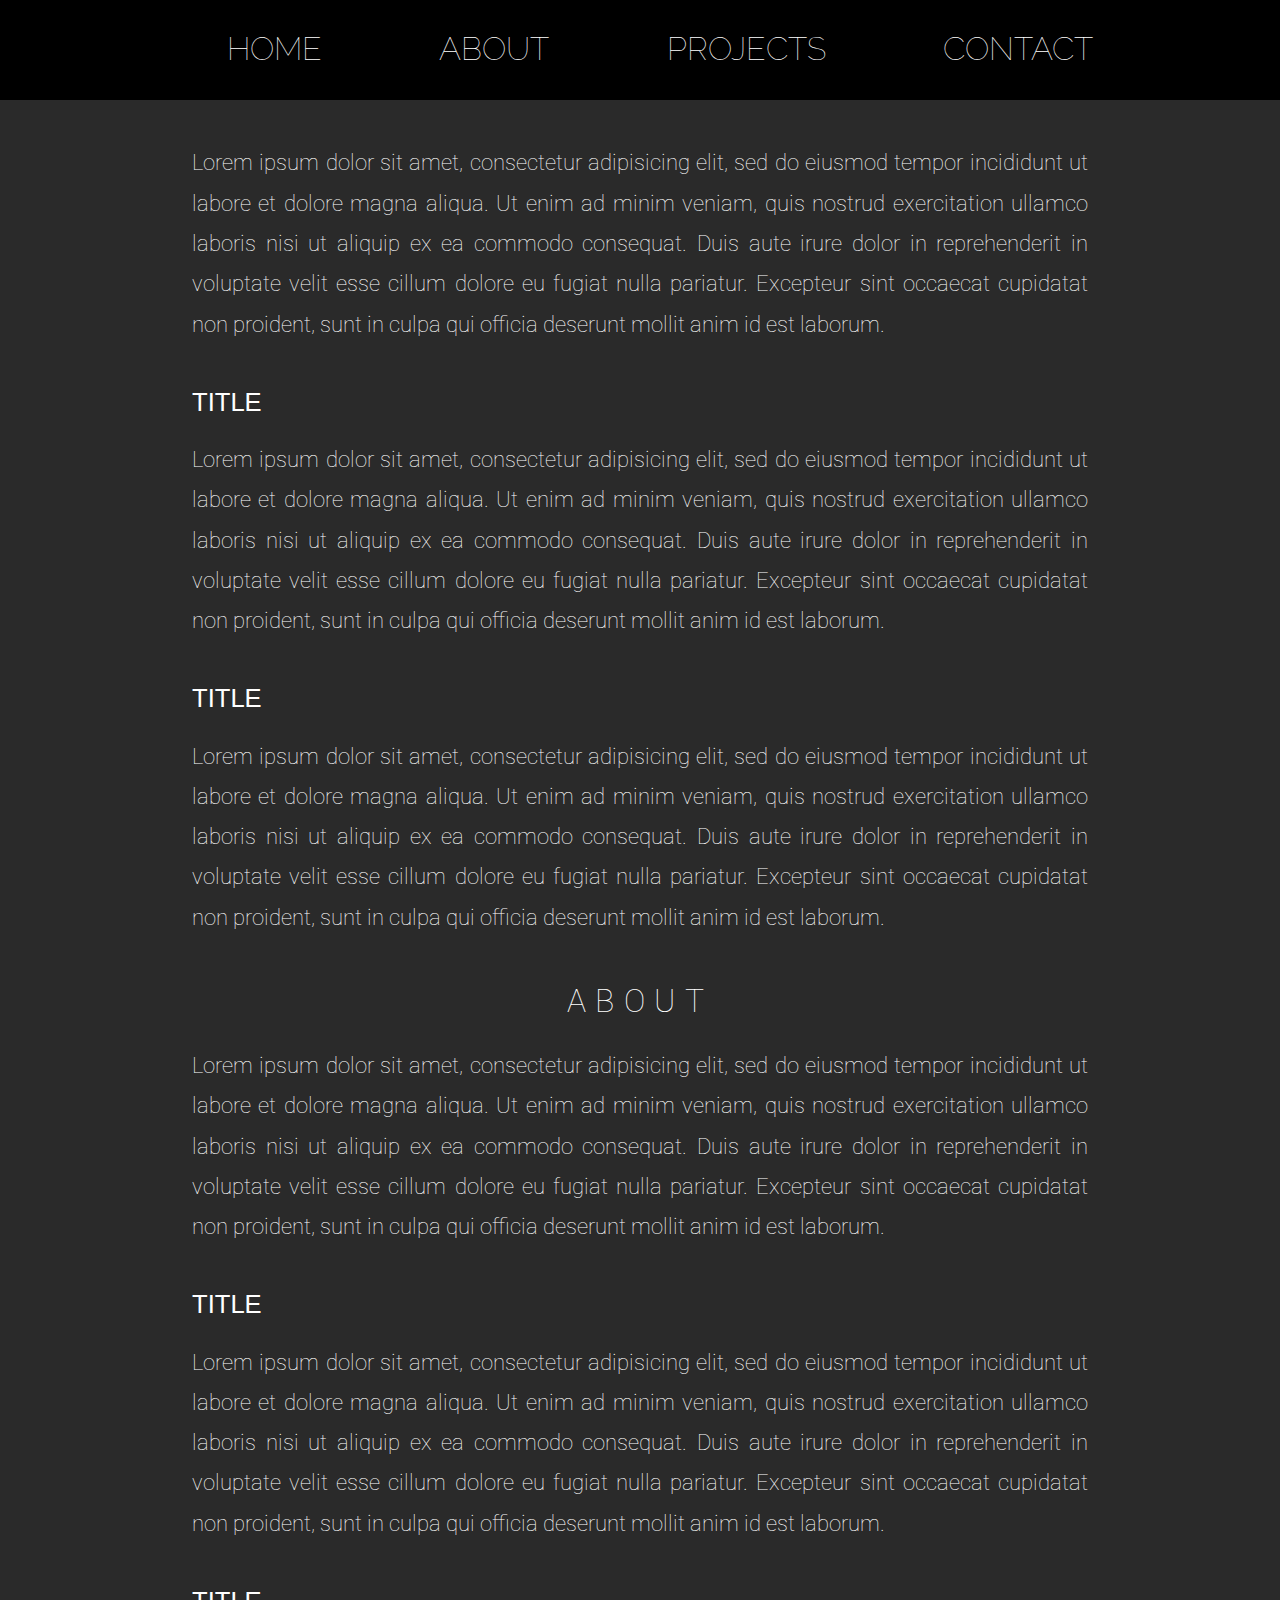
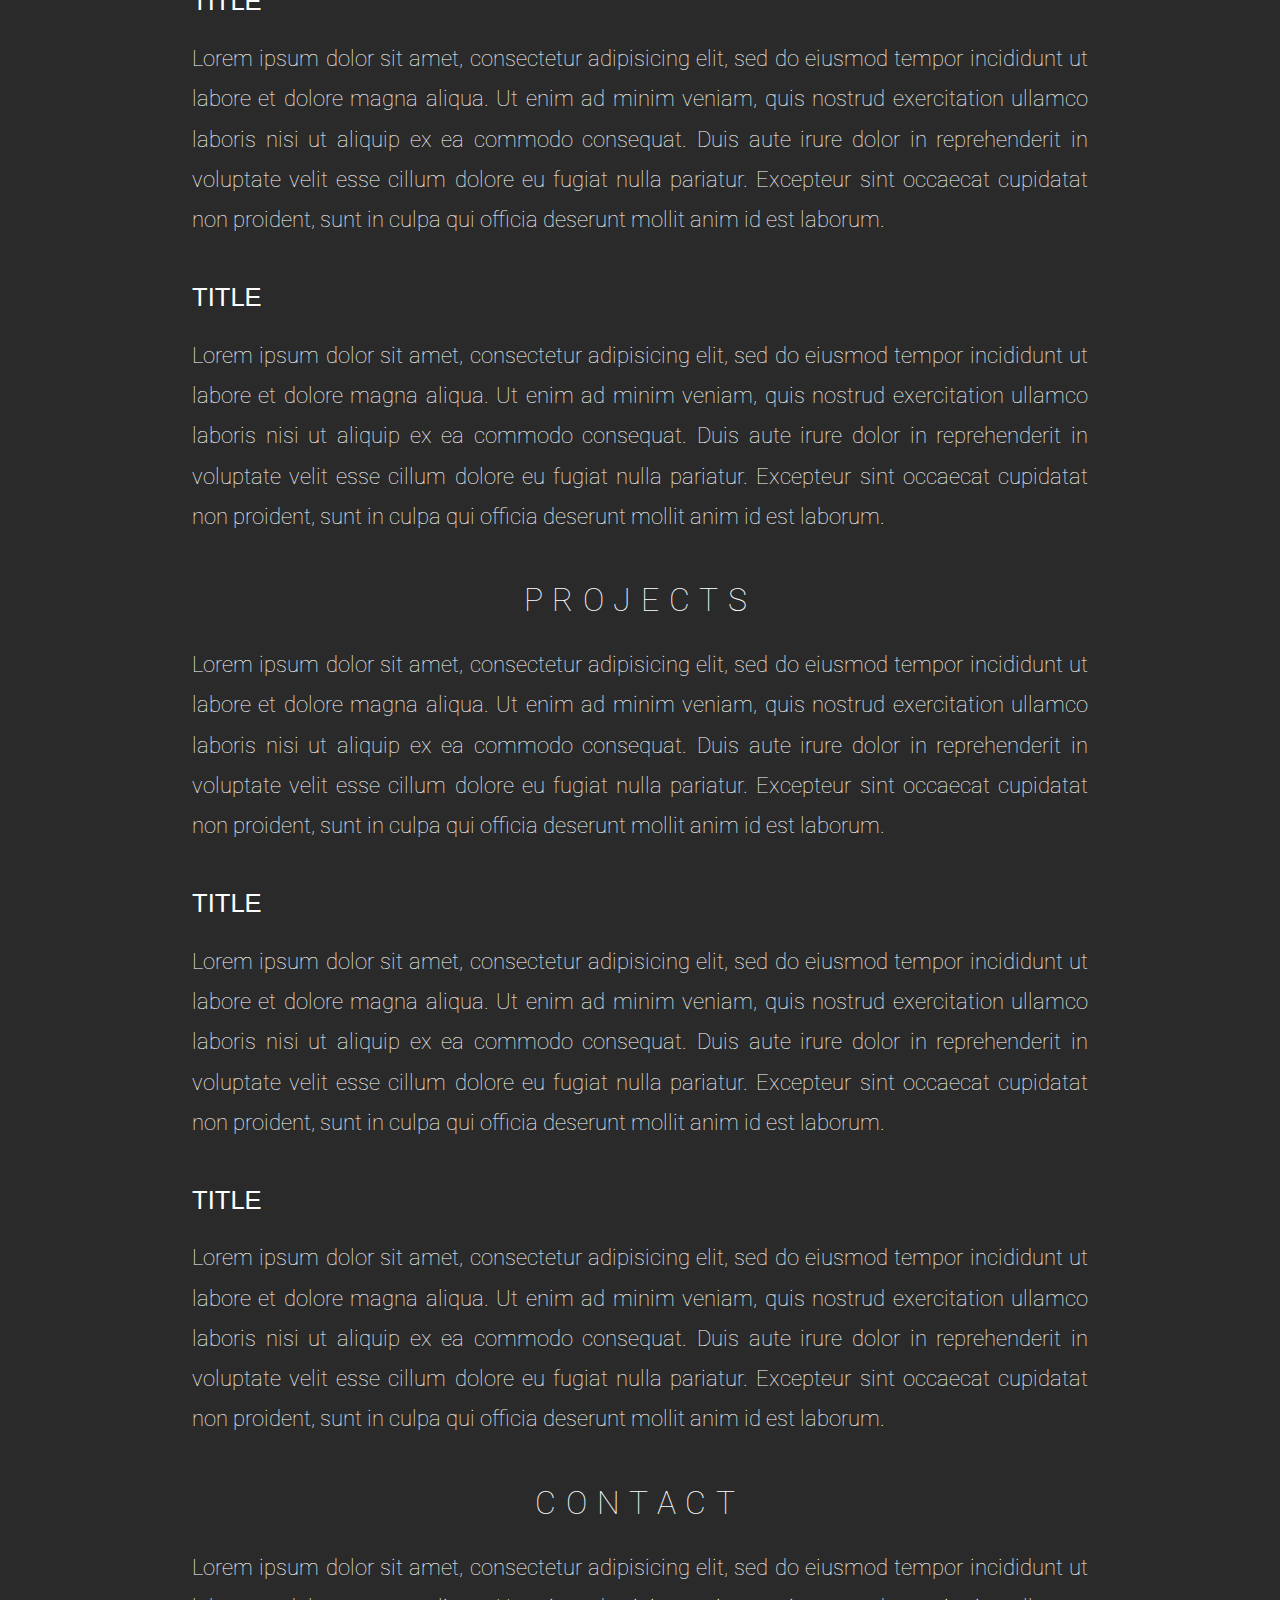
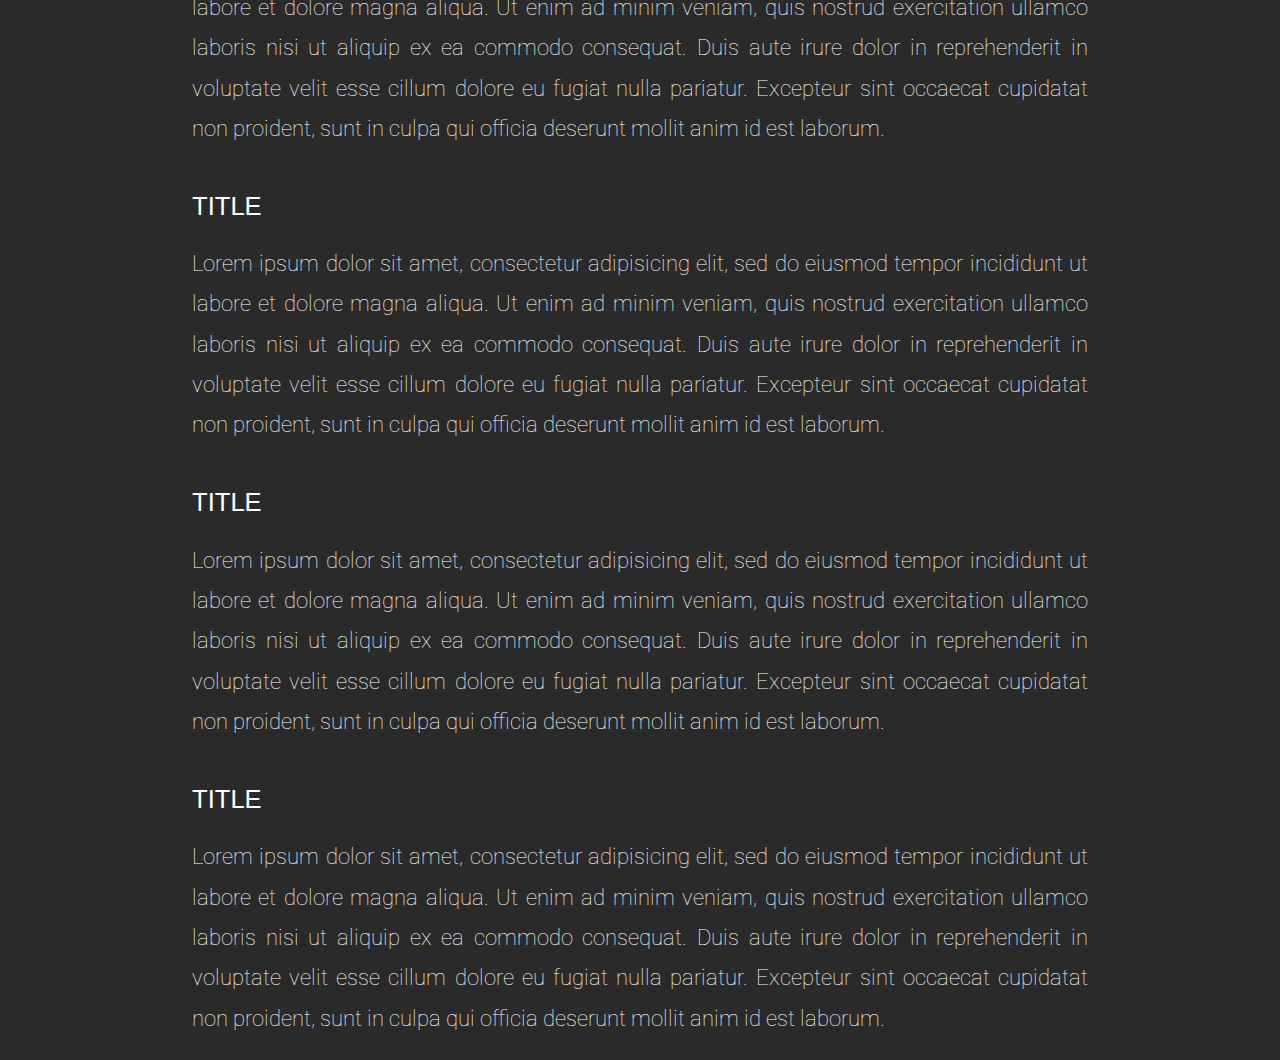
<file: menu/index.html>
<!DOCTYPE html>
<html>
  <head>
    <meta charset="utf-8">
    <title>Menu Responsive</title>
    <link rel="stylesheet" href="main.css">
    <link href="https://fonts.googleapis.com/css?family=Raleway:100,100i,200,200i,300,300i,400,700|Roboto:100,100i,300,300i,400" rel="stylesheet">
    <script type="text/javascript" src="jquery-3.2.1.min.js"></script>
    <script type="text/javascript" src="main.js"></script>
    <script type="text/javascript" src="menu-resize.js">

    </script>
  </head>
  <body>
    <header class="">
      <nav class="menu-container">
        <ul class="menu-list">
          <li class="menu-item swing"><a href="#home">Home</a></li>
          <li class="menu-item swing"><a href="#about">About</a></li>
          <li class="menu-item swing"><a href="#projects">Projects</a></li>
          <li class="menu-item swing"><a href="#contact">Contact</a></li>
        </ul>
      </nav>
    </header>

    <div class="container">
      <div class="anchor"  id="home">
        <!-- <div class="main-banner">
        </div> -->
        <p class="paragraph">Lorem ipsum dolor sit amet, consectetur adipisicing elit, sed do eiusmod tempor incididunt ut labore et dolore magna aliqua. Ut enim ad minim veniam, quis nostrud exercitation ullamco laboris nisi ut aliquip ex ea commodo consequat. Duis aute irure dolor in reprehenderit in voluptate velit esse cillum dolore eu fugiat nulla pariatur. Excepteur sint occaecat cupidatat non proident, sunt in culpa qui officia deserunt mollit anim id est laborum.</p>
        <h2 class="subheading">Title</h2>
        <p class="paragraph">Lorem ipsum dolor sit amet, consectetur adipisicing elit, sed do eiusmod tempor incididunt ut labore et dolore magna aliqua. Ut enim ad minim veniam, quis nostrud exercitation ullamco laboris nisi ut aliquip ex ea commodo consequat. Duis aute irure dolor in reprehenderit in voluptate velit esse cillum dolore eu fugiat nulla pariatur. Excepteur sint occaecat cupidatat non proident, sunt in culpa qui officia deserunt mollit anim id est laborum.</p>
        <h2 class="subheading">Title</h2>
        <p class="paragraph">Lorem ipsum dolor sit amet, consectetur adipisicing elit, sed do eiusmod tempor incididunt ut labore et dolore magna aliqua. Ut enim ad minim veniam, quis nostrud exercitation ullamco laboris nisi ut aliquip ex ea commodo consequat. Duis aute irure dolor in reprehenderit in voluptate velit esse cillum dolore eu fugiat nulla pariatur. Excepteur sint occaecat cupidatat non proident, sunt in culpa qui officia deserunt mollit anim id est laborum.</p>
      </div>
      <div class="anchor"  id="about">
        <h1 class="heading">About</h1>
        <p class="paragraph">Lorem ipsum dolor sit amet, consectetur adipisicing elit, sed do eiusmod tempor incididunt ut labore et dolore magna aliqua. Ut enim ad minim veniam, quis nostrud exercitation ullamco laboris nisi ut aliquip ex ea commodo consequat. Duis aute irure dolor in reprehenderit in voluptate velit esse cillum dolore eu fugiat nulla pariatur. Excepteur sint occaecat cupidatat non proident, sunt in culpa qui officia deserunt mollit anim id est laborum.</p>
        <h2 class="subheading">Title</h2>
        <p class="paragraph">Lorem ipsum dolor sit amet, consectetur adipisicing elit, sed do eiusmod tempor incididunt ut labore et dolore magna aliqua. Ut enim ad minim veniam, quis nostrud exercitation ullamco laboris nisi ut aliquip ex ea commodo consequat. Duis aute irure dolor in reprehenderit in voluptate velit esse cillum dolore eu fugiat nulla pariatur. Excepteur sint occaecat cupidatat non proident, sunt in culpa qui officia deserunt mollit anim id est laborum.</p>
        <h2 class="subheading">Title</h2>
        <p class="paragraph">Lorem ipsum dolor sit amet, consectetur adipisicing elit, sed do eiusmod tempor incididunt ut labore et dolore magna aliqua. Ut enim ad minim veniam, quis nostrud exercitation ullamco laboris nisi ut aliquip ex ea commodo consequat. Duis aute irure dolor in reprehenderit in voluptate velit esse cillum dolore eu fugiat nulla pariatur. Excepteur sint occaecat cupidatat non proident, sunt in culpa qui officia deserunt mollit anim id est laborum.</p>
        <h2 class="subheading">Title</h2>
        <p class="paragraph">Lorem ipsum dolor sit amet, consectetur adipisicing elit, sed do eiusmod tempor incididunt ut labore et dolore magna aliqua. Ut enim ad minim veniam, quis nostrud exercitation ullamco laboris nisi ut aliquip ex ea commodo consequat. Duis aute irure dolor in reprehenderit in voluptate velit esse cillum dolore eu fugiat nulla pariatur. Excepteur sint occaecat cupidatat non proident, sunt in culpa qui officia deserunt mollit anim id est laborum.</p>

      </div>
      <div  class="anchor" id="projects">
        <h1 class="heading">Projects</h1>
        <p class="paragraph">Lorem ipsum dolor sit amet, consectetur adipisicing elit, sed do eiusmod tempor incididunt ut labore et dolore magna aliqua. Ut enim ad minim veniam, quis nostrud exercitation ullamco laboris nisi ut aliquip ex ea commodo consequat. Duis aute irure dolor in reprehenderit in voluptate velit esse cillum dolore eu fugiat nulla pariatur. Excepteur sint occaecat cupidatat non proident, sunt in culpa qui officia deserunt mollit anim id est laborum.</p>
        <h2 class="subheading">Title</h2>
        <p class="paragraph">Lorem ipsum dolor sit amet, consectetur adipisicing elit, sed do eiusmod tempor incididunt ut labore et dolore magna aliqua. Ut enim ad minim veniam, quis nostrud exercitation ullamco laboris nisi ut aliquip ex ea commodo consequat. Duis aute irure dolor in reprehenderit in voluptate velit esse cillum dolore eu fugiat nulla pariatur. Excepteur sint occaecat cupidatat non proident, sunt in culpa qui officia deserunt mollit anim id est laborum.</p>
        <h2 class="subheading">Title</h2>
        <p class="paragraph">Lorem ipsum dolor sit amet, consectetur adipisicing elit, sed do eiusmod tempor incididunt ut labore et dolore magna aliqua. Ut enim ad minim veniam, quis nostrud exercitation ullamco laboris nisi ut aliquip ex ea commodo consequat. Duis aute irure dolor in reprehenderit in voluptate velit esse cillum dolore eu fugiat nulla pariatur. Excepteur sint occaecat cupidatat non proident, sunt in culpa qui officia deserunt mollit anim id est laborum.</p>

      </div>
      <div class="anchor"  id="contact">
        <h1 class="heading">Contact</h1>
        <p class="paragraph">Lorem ipsum dolor sit amet, consectetur adipisicing elit, sed do eiusmod tempor incididunt ut labore et dolore magna aliqua. Ut enim ad minim veniam, quis nostrud exercitation ullamco laboris nisi ut aliquip ex ea commodo consequat. Duis aute irure dolor in reprehenderit in voluptate velit esse cillum dolore eu fugiat nulla pariatur. Excepteur sint occaecat cupidatat non proident, sunt in culpa qui officia deserunt mollit anim id est laborum.</p>
        <h2 class="subheading">Title</h2>
        <p class="paragraph">Lorem ipsum dolor sit amet, consectetur adipisicing elit, sed do eiusmod tempor incididunt ut labore et dolore magna aliqua. Ut enim ad minim veniam, quis nostrud exercitation ullamco laboris nisi ut aliquip ex ea commodo consequat. Duis aute irure dolor in reprehenderit in voluptate velit esse cillum dolore eu fugiat nulla pariatur. Excepteur sint occaecat cupidatat non proident, sunt in culpa qui officia deserunt mollit anim id est laborum.</p>
        <h2 class="subheading">Title</h2>
        <p class="paragraph">Lorem ipsum dolor sit amet, consectetur adipisicing elit, sed do eiusmod tempor incididunt ut labore et dolore magna aliqua. Ut enim ad minim veniam, quis nostrud exercitation ullamco laboris nisi ut aliquip ex ea commodo consequat. Duis aute irure dolor in reprehenderit in voluptate velit esse cillum dolore eu fugiat nulla pariatur. Excepteur sint occaecat cupidatat non proident, sunt in culpa qui officia deserunt mollit anim id est laborum.</p>
        <h2 class="subheading">Title</h2>
        <p class="paragraph">Lorem ipsum dolor sit amet, consectetur adipisicing elit, sed do eiusmod tempor incididunt ut labore et dolore magna aliqua. Ut enim ad minim veniam, quis nostrud exercitation ullamco laboris nisi ut aliquip ex ea commodo consequat. Duis aute irure dolor in reprehenderit in voluptate velit esse cillum dolore eu fugiat nulla pariatur. Excepteur sint occaecat cupidatat non proident, sunt in culpa qui officia deserunt mollit anim id est laborum.</p>

      </div>

</div>

  </body>
</html>
</file>
<file: menu/main.css>
*{
  /*border: 1px solid white;*/
  box-sizing: border-box;
}
body, html {
  margin:0;
  padding: 0;
  background-color: rgba(1,1,1,0.6);
  color: white;
}
h1{
  font-family: Roboto, sans-serif;
  font-weight: 200;
}

.menu-container {
  background-color: black;
  position: fixed;
  top: 0;
  left: 0;
  width: 100%;
  height: 100px;
}
.menu-container-small {
  background-color: black;
  position: fixed;
  top: 0;
  left: 0;
  width: 100%;
  height: 50px;

}
/*transition menu*/
nav, a, li, ul{
  transition: all 0.5s;
  -moz-transition: all 0.5s; /* Firefox 4 */
  -webkit-transition: all 0.5s; /* Safari and Chrome */
  -o-transition: all 0.5s; /* Opera */
}
.menu-list {
  width: 80%;
  height: 80%;
  margin: 10px auto;
  text-align: center;
  display: flex;
}
.menu-list-small {
  width: 80%;
  height: 80%;
  margin: 0 auto;
  text-align: center;
  display: flex;
}
.menu-item {
  display: inline-block;
  padding: 20px;
  font-family: Raleway, sans-serif;
  font-weight: 100;
  font-size: 2em;
  text-transform: uppercase;
}
.menu-item-small {
  display: inline-block;
  padding: 05px 20px;
  font-family: Raleway, sans-serif;
  font-weight: 100;
  font-size: 1.3em;
  text-transform: uppercase;
  margin: 10px auto;
}
.special {
  display: inline-block;
  width: 100px;
  height: 100px;
  border-radius: 100%;

}
.menu-item:hover {
  background-color: rgba(1,1,1,1);
  color: white;
  border-bottom: 1px solid lightgrey;
}
nav>ul>li.menu-item{
  margin: 0 auto;
  font-family: Raleway, sans-serif;
  font-weight: 100;
}
.container {
  margin: 120px 15% 0px 15%;
}
h1 {
  text-align: center;
  line-height: 1.3em;
  letter-spacing: 0.3em;
  text-transform: uppercase;
  font-weight: 100;
}
h2 {
  font-family: Helvetica, sans-serif;
  font-weight: 100;
  font-size: 1.6em;
  text-transform: uppercase;
}
p{
  font-family: Roboto;
  font-size: 1.4em;
  font-weight: 100;
  text-align: justify;
  line-height: 1.8em;
  padding-bottom: 1em;
  margin-bottom: 0;
}
a:link {
  color: white;
  text-decoration: none;
}
a:visited {
    color: white;
}
/* selected link */
a:active {
    color: lightgrey;
}
.anchor {
  /*solves the problem of fixed nav of 120px height*/
  padding-top: 120px;
  margin-top: -120px;
}


/*hover fancy effect*/

@-webkit-keyframes swing
{
    15%
    {
        -webkit-transform: translateX(5px);
        transform: translateX(5px);
    }
    30%
    {
        -webkit-transform: translateX(-5px);
       transform: translateX(-5px);
    }
    50%
    {
        -webkit-transform: translateX(3px);
        transform: translateX(3px);
    }
    65%
    {
        -webkit-transform: translateX(-3px);
        transform: translateX(-3px);
    }
    80%
    {
        -webkit-transform: translateX(2px);
        transform: translateX(2px);
    }
    100%
    {
        -webkit-transform: translateX(0);
        transform: translateX(0);
    }
}
@keyframes swing
{
    15%
    {
        -webkit-transform: translateX(5px);
        transform: translateX(5px);
    }
    30%
    {
        -webkit-transform: translateX(-5px);
        transform: translateX(-5px);
    }
    50%
    {
        -webkit-transform: translateX(3px);
        transform: translateX(3px);
    }
    65%
    {
        -webkit-transform: translateX(-3px);
        transform: translateX(-3px);
    }
    80%
    {
        -webkit-transform: translateX(2px);
        transform: translateX(2px);
    }
    100%
    {
        -webkit-transform: translateX(0);
        transform: translateX(0);
    }
}

.swing:hover
{
        -webkit-animation: swing 1s ease;
        animation: swing 1s ease;
        -webkit-animation-iteration-count: 1;
        animation-iteration-count: 1;
}
div.main-banner {
  z-index: -1;
  /*border: 1px solid white;*/
  position: relative;
  left: -22%;
  top: -20px;
  width: 150%;
  height: 600px;

  background: url("http://www.planwallpaper.com/static/images/6790904-free-background-wallpaper.jpg") no-repeat center center;
  background-size: cover;
  background-attachment: fixed;
}
div.main-text {
  position: relative;
  margin: auto;
  color: white !important;
}
</file>
